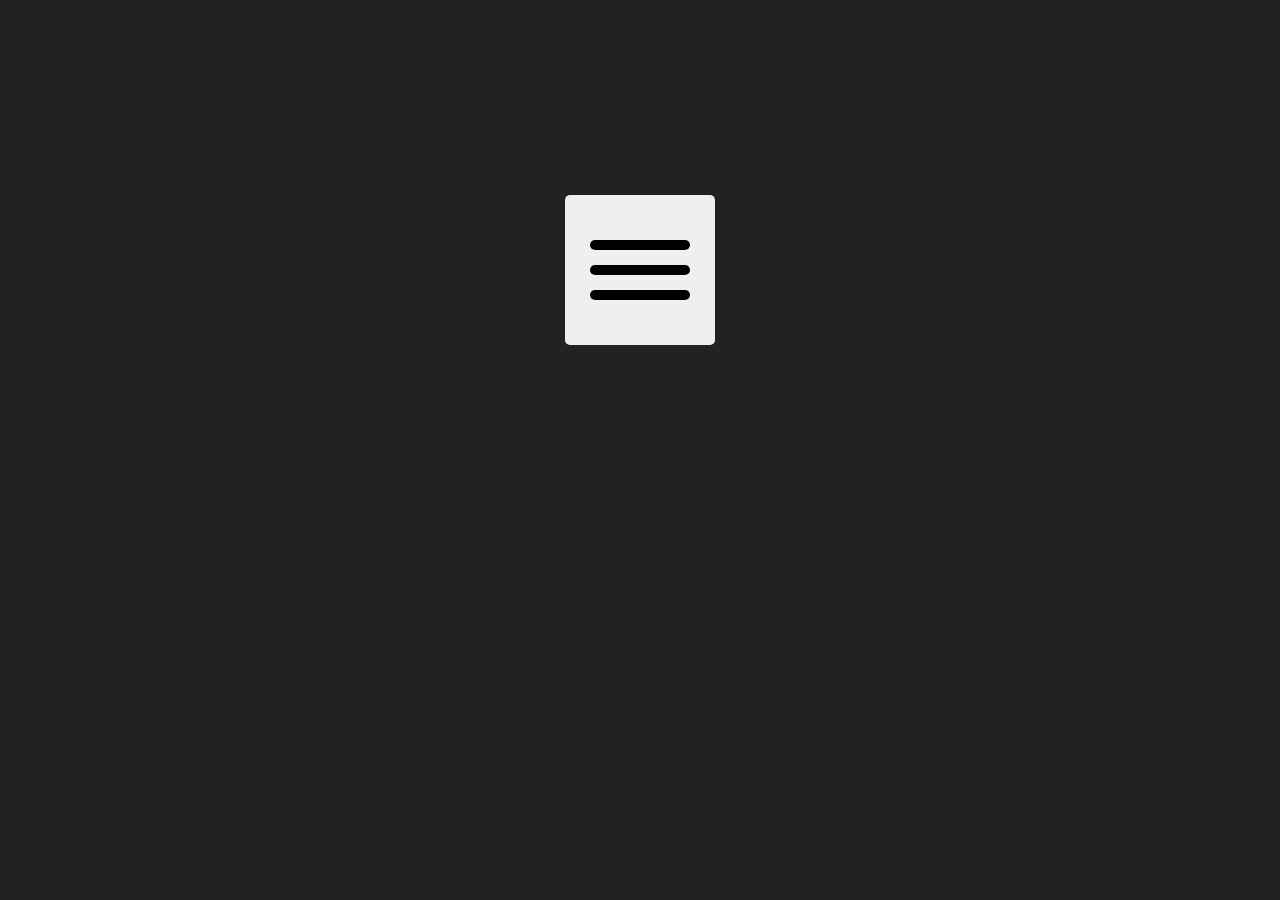
<file: button_burger/index.html>
<!DOCTYPE html>
<html lang="fr">

<head>
    <meta charset="UTF-8">
    <meta http-equiv="X-UA-Compatible" content="IE=edge">
    <meta name="viewport" content="width=device-width, initial-scale=1.0">
    <link rel="stylesheet" href="style.css">
    <title>bgMenu</title>
</head>

<body>
    <button class="box b">
        <div class="container-rows">
            <div class="row"></div>
            <div class="row"></div>
            <div class="row"></div>
        </div>
    </button>
    <script src="app.js"></script>
</body>

</html>
</file>
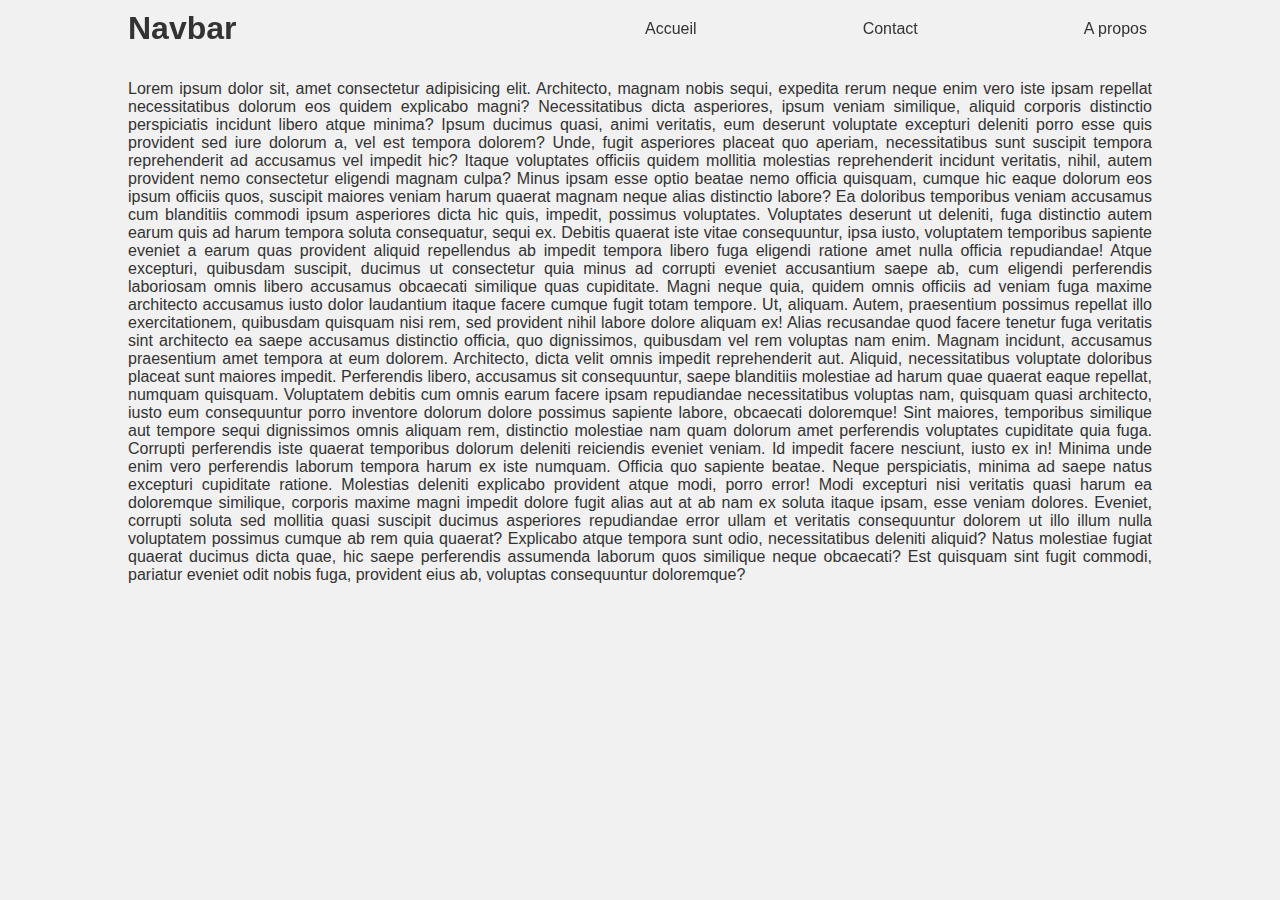
<file: Navbar/index.html>
<!DOCTYPE html>
<html lang="en">

<head>
    <meta charset="UTF-8">
    <meta http-equiv="X-UA-Compatible" content="IE=edge">
    <meta name="viewport" content="width=device-width, initial-scale=1.0">
    <title>Navbar</title>
    <link rel="stylesheet" href="style.css">
</head>

<body>
    <nav>
        <div id="nav-title">Navbar</div>
        <ul class="nav-items">
            <li>Accueil</li>
            <li>Contact</li>
            <li>A propos</li>
        </ul>
    </nav>
    <main class="content">
        <p>Lorem ipsum dolor sit, amet consectetur adipisicing elit. Architecto, magnam nobis sequi, expedita rerum
            neque enim vero iste ipsam repellat necessitatibus dolorum eos quidem explicabo magni? Necessitatibus dicta
            asperiores, ipsum veniam similique, aliquid corporis distinctio perspiciatis incidunt libero atque minima?
            Ipsum ducimus quasi, animi veritatis, eum deserunt voluptate excepturi deleniti porro esse quis provident
            sed iure dolorum a, vel est tempora dolorem? Unde, fugit asperiores placeat quo aperiam, necessitatibus sunt
            suscipit tempora reprehenderit ad accusamus vel impedit hic? Itaque voluptates officiis quidem mollitia
            molestias reprehenderit incidunt veritatis, nihil, autem provident nemo consectetur eligendi magnam culpa?
            Minus ipsam esse optio beatae nemo officia quisquam, cumque hic eaque dolorum eos ipsum officiis quos,
            suscipit maiores veniam harum quaerat magnam neque alias distinctio labore? Ea doloribus temporibus veniam
            accusamus cum blanditiis commodi ipsum asperiores dicta hic quis, impedit, possimus voluptates. Voluptates
            deserunt ut deleniti, fuga distinctio autem earum quis ad harum tempora soluta consequatur, sequi ex.
            Debitis quaerat iste vitae consequuntur, ipsa iusto, voluptatem temporibus sapiente eveniet a earum quas
            provident aliquid repellendus ab impedit tempora libero fuga eligendi ratione amet nulla officia
            repudiandae! Atque excepturi, quibusdam suscipit, ducimus ut consectetur quia minus ad corrupti eveniet
            accusantium saepe ab, cum eligendi perferendis laboriosam omnis libero accusamus obcaecati similique quas
            cupiditate. Magni neque quia, quidem omnis officiis ad veniam fuga maxime architecto accusamus iusto dolor
            laudantium itaque facere cumque fugit totam tempore. Ut, aliquam. Autem, praesentium possimus repellat illo
            exercitationem, quibusdam quisquam nisi rem, sed provident nihil labore dolore aliquam ex! Alias recusandae
            quod facere tenetur fuga veritatis sint architecto ea saepe accusamus distinctio officia, quo dignissimos,
            quibusdam vel rem voluptas nam enim. Magnam incidunt, accusamus praesentium amet tempora at eum dolorem.
            Architecto, dicta velit omnis impedit reprehenderit aut. Aliquid, necessitatibus voluptate doloribus placeat
            sunt maiores impedit. Perferendis libero, accusamus sit consequuntur, saepe blanditiis molestiae ad harum
            quae quaerat eaque repellat, numquam quisquam. Voluptatem debitis cum omnis earum facere ipsam repudiandae
            necessitatibus voluptas nam, quisquam quasi architecto, iusto eum consequuntur porro inventore dolorum
            dolore possimus sapiente labore, obcaecati doloremque! Sint maiores, temporibus similique aut tempore sequi
            dignissimos omnis aliquam rem, distinctio molestiae nam quam dolorum amet perferendis voluptates cupiditate
            quia fuga. Corrupti perferendis iste quaerat temporibus dolorum deleniti reiciendis eveniet veniam. Id
            impedit facere nesciunt, iusto ex in! Minima unde enim vero perferendis laborum tempora harum ex iste
            numquam. Officia quo sapiente beatae. Neque perspiciatis, minima ad saepe natus excepturi cupiditate
            ratione. Molestias deleniti explicabo provident atque modi, porro error! Modi excepturi nisi veritatis quasi
            harum ea doloremque similique, corporis maxime magni impedit dolore fugit alias aut at ab nam ex soluta
            itaque ipsam, esse veniam dolores. Eveniet, corrupti soluta sed mollitia quasi suscipit ducimus asperiores
            repudiandae error ullam et veritatis consequuntur dolorem ut illo illum nulla voluptatem possimus cumque ab
            rem quia quaerat? Explicabo atque tempora sunt odio, necessitatibus deleniti aliquid? Natus molestiae fugiat
            quaerat ducimus dicta quae, hic saepe perferendis assumenda laborum quos similique neque obcaecati? Est
            quisquam sint fugit commodi, pariatur eveniet odit nobis fuga, provident eius ab, voluptas consequuntur
            doloremque?</p>
    </main>
    <script src="app.js"></script>
</body>

</html>
</file>
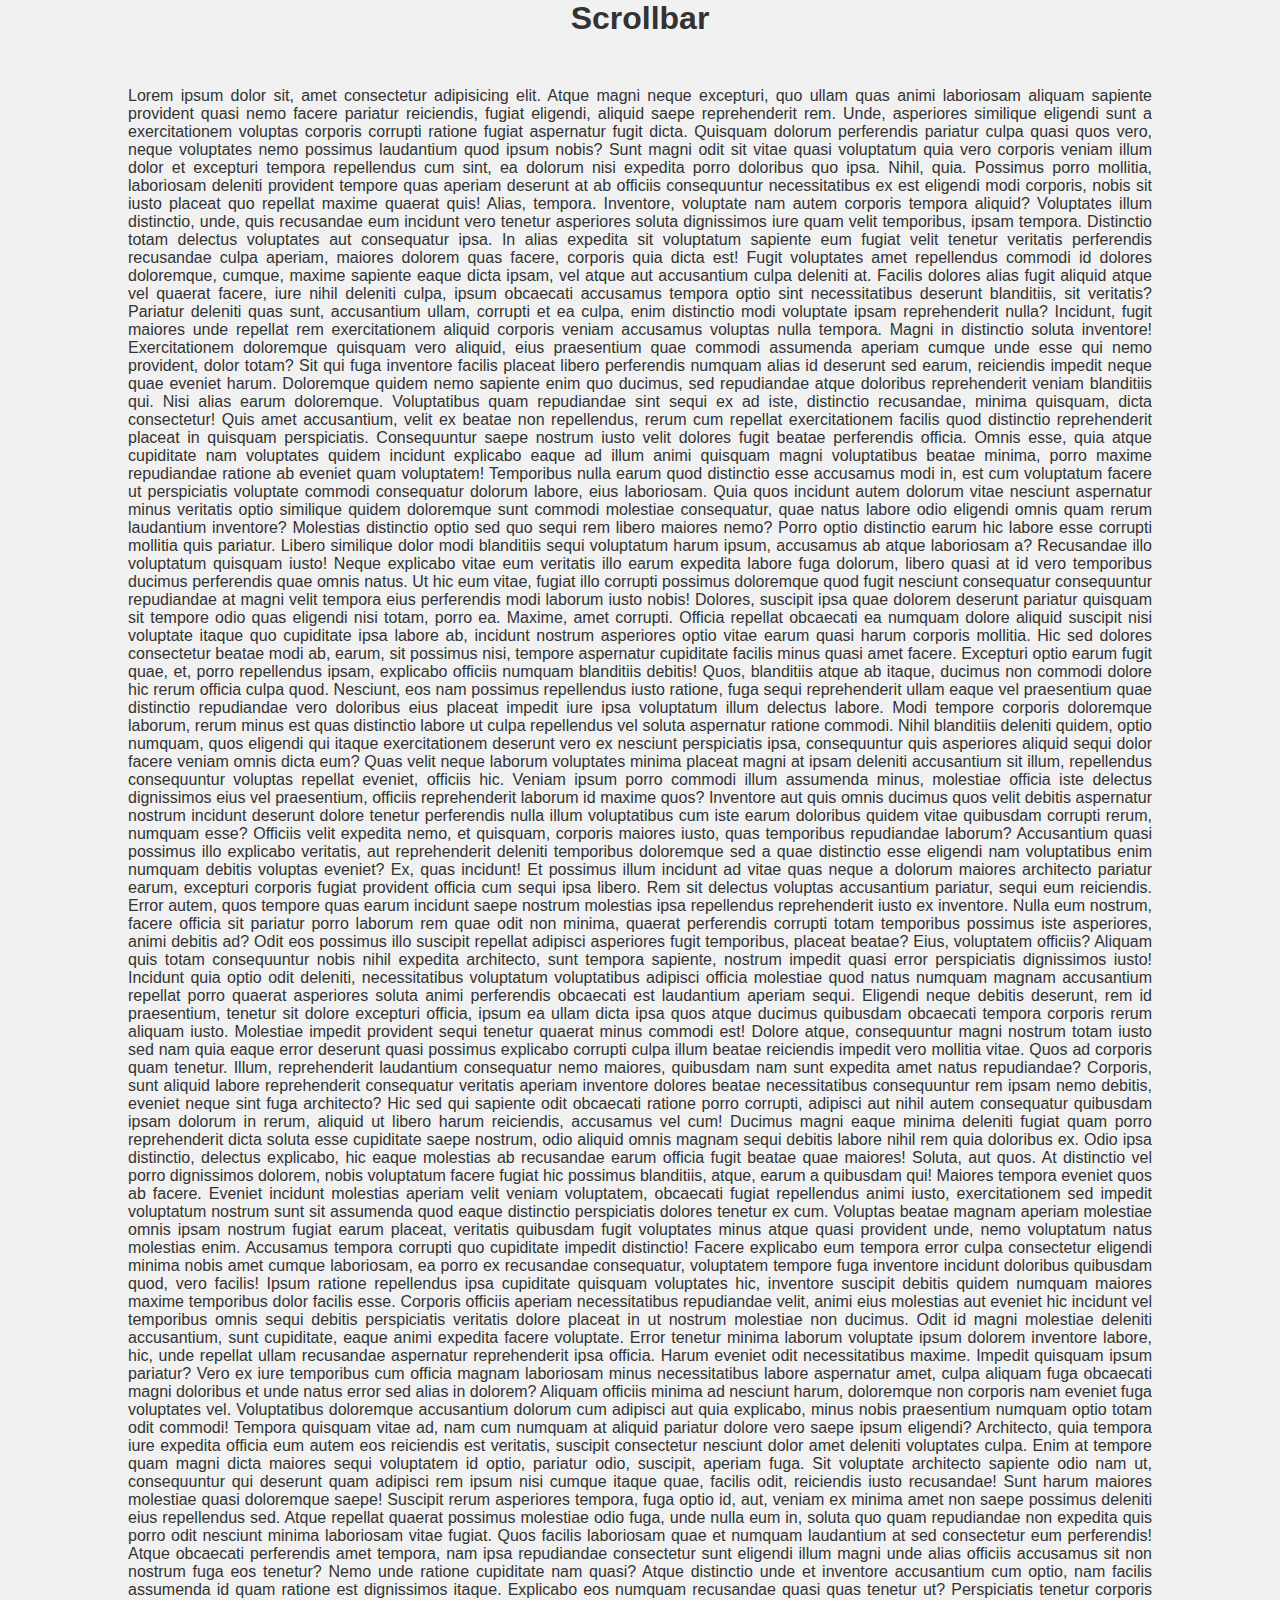
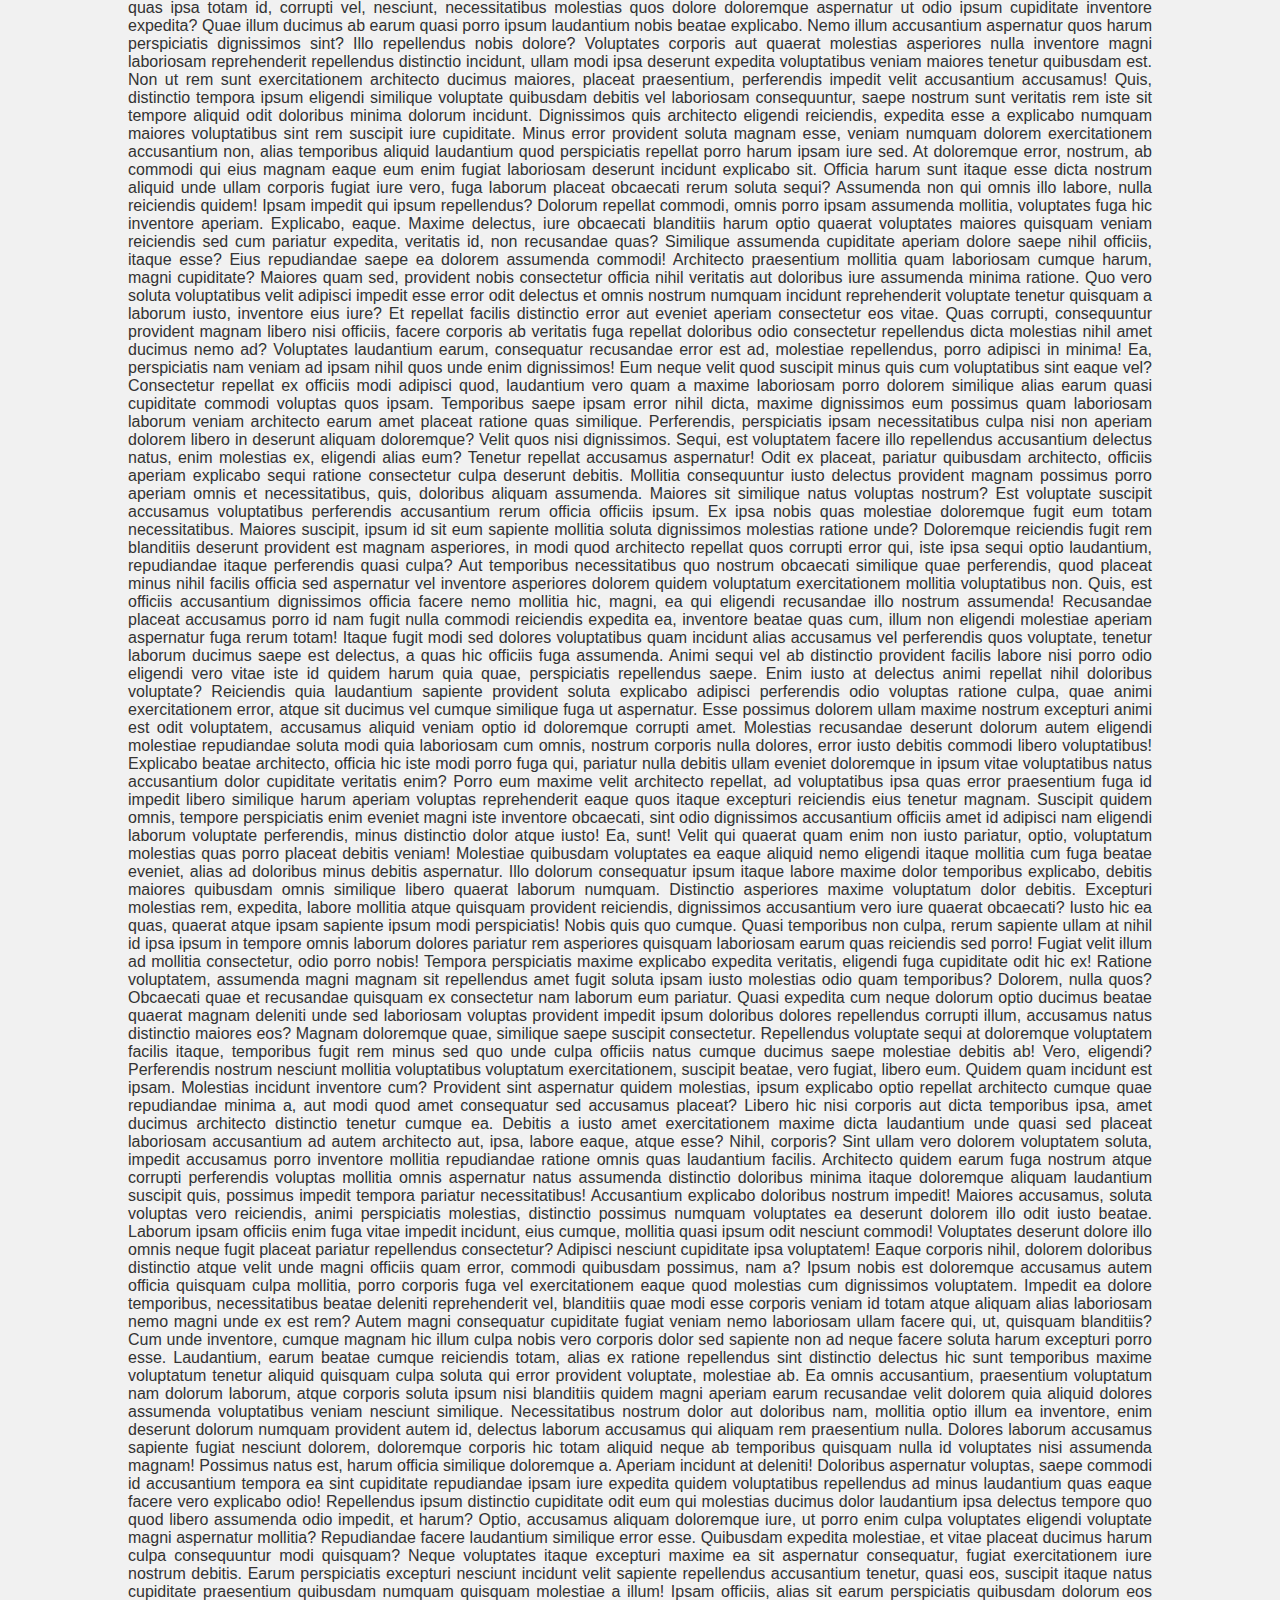
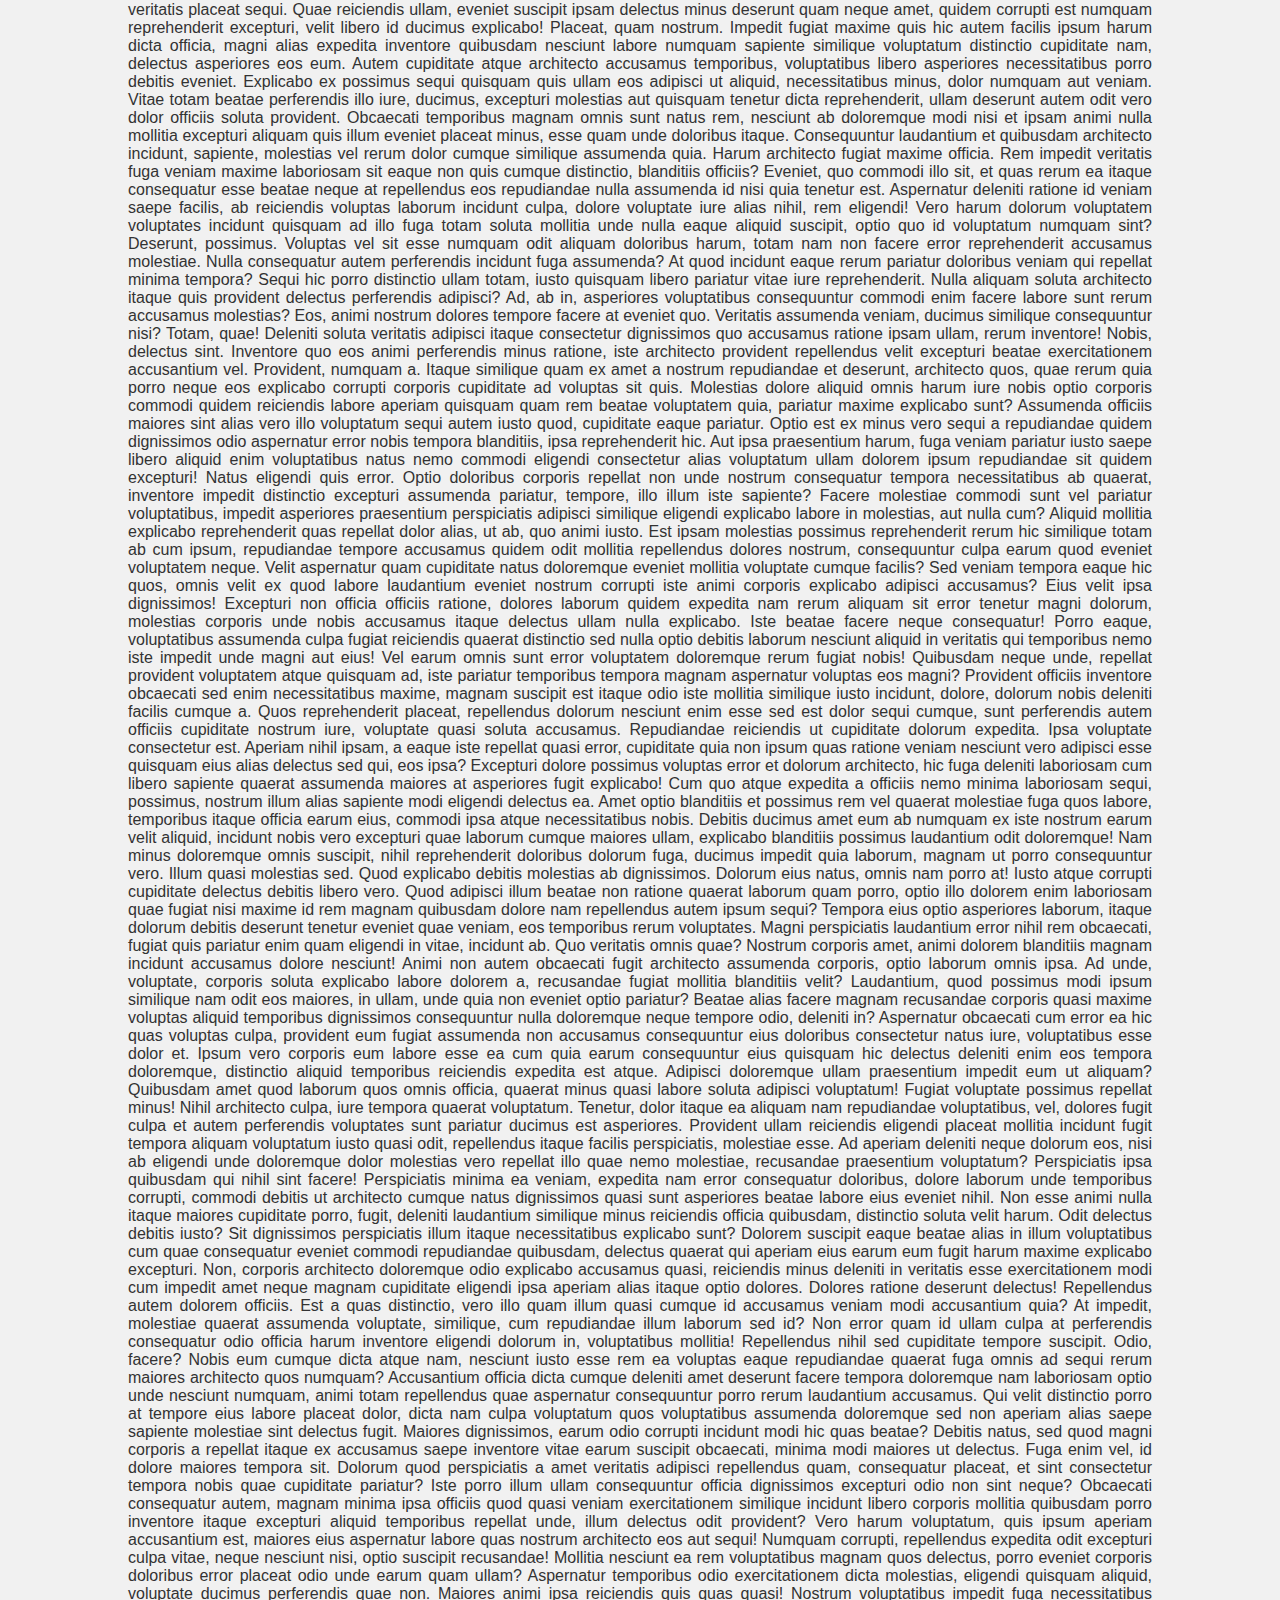
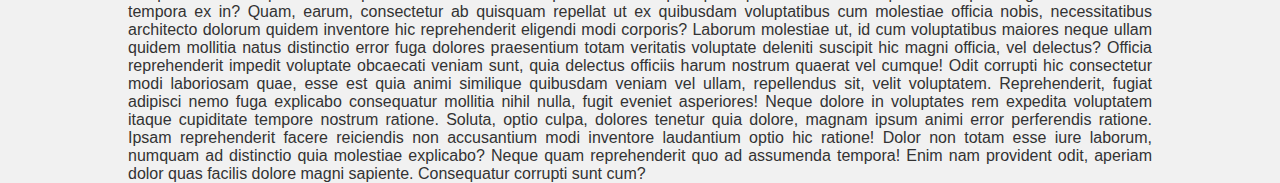
<file: scrollbar/index.html>
<!DOCTYPE html>
<html lang="en">

<head>
    <meta charset="UTF-8">
    <meta http-equiv="X-UA-Compatible" content="IE=edge">
    <meta name="viewport" content="width=device-width, initial-scale=1.0">
    <title>Scrolbar</title>
    <link rel="stylesheet" href="style.css">
</head>

<body>
    <h1>Scrollbar</h1>
    <p>Lorem ipsum dolor sit, amet consectetur adipisicing elit. Atque magni neque excepturi, quo ullam quas animi
        laboriosam aliquam sapiente provident quasi nemo facere pariatur reiciendis, fugiat eligendi, aliquid saepe
        reprehenderit rem. Unde, asperiores similique eligendi sunt a exercitationem voluptas corporis corrupti ratione
        fugiat aspernatur fugit dicta. Quisquam dolorum perferendis pariatur culpa quasi quos vero, neque voluptates
        nemo possimus laudantium quod ipsum nobis? Sunt magni odit sit vitae quasi voluptatum quia vero corporis veniam
        illum dolor et excepturi tempora repellendus cum sint, ea dolorum nisi expedita porro doloribus quo ipsa. Nihil,
        quia. Possimus porro mollitia, laboriosam deleniti provident tempore quas aperiam deserunt at ab officiis
        consequuntur necessitatibus ex est eligendi modi corporis, nobis sit iusto placeat quo repellat maxime quaerat
        quis! Alias, tempora. Inventore, voluptate nam autem corporis tempora aliquid? Voluptates illum distinctio,
        unde, quis recusandae eum incidunt vero tenetur asperiores soluta dignissimos iure quam velit temporibus, ipsam
        tempora. Distinctio totam delectus voluptates aut consequatur ipsa. In alias expedita sit voluptatum sapiente
        eum fugiat velit tenetur veritatis perferendis recusandae culpa aperiam, maiores dolorem quas facere, corporis
        quia dicta est! Fugit voluptates amet repellendus commodi id dolores doloremque, cumque, maxime sapiente eaque
        dicta ipsam, vel atque aut accusantium culpa deleniti at. Facilis dolores alias fugit aliquid atque vel quaerat
        facere, iure nihil deleniti culpa, ipsum obcaecati accusamus tempora optio sint necessitatibus deserunt
        blanditiis, sit veritatis? Pariatur deleniti quas sunt, accusantium ullam, corrupti et ea culpa, enim distinctio
        modi voluptate ipsam reprehenderit nulla? Incidunt, fugit maiores unde repellat rem exercitationem aliquid
        corporis veniam accusamus voluptas nulla tempora. Magni in distinctio soluta inventore! Exercitationem
        doloremque quisquam vero aliquid, eius praesentium quae commodi assumenda aperiam cumque unde esse qui nemo
        provident, dolor totam? Sit qui fuga inventore facilis placeat libero perferendis numquam alias id deserunt sed
        earum, reiciendis impedit neque quae eveniet harum. Doloremque quidem nemo sapiente enim quo ducimus, sed
        repudiandae atque doloribus reprehenderit veniam blanditiis qui. Nisi alias earum doloremque. Voluptatibus quam
        repudiandae sint sequi ex ad iste, distinctio recusandae, minima quisquam, dicta consectetur! Quis amet
        accusantium, velit ex beatae non repellendus, rerum cum repellat exercitationem facilis quod distinctio
        reprehenderit placeat in quisquam perspiciatis. Consequuntur saepe nostrum iusto velit dolores fugit beatae
        perferendis officia. Omnis esse, quia atque cupiditate nam voluptates quidem incidunt explicabo eaque ad illum
        animi quisquam magni voluptatibus beatae minima, porro maxime repudiandae ratione ab eveniet quam voluptatem!
        Temporibus nulla earum quod distinctio esse accusamus modi in, est cum voluptatum facere ut perspiciatis
        voluptate commodi consequatur dolorum labore, eius laboriosam. Quia quos incidunt autem dolorum vitae nesciunt
        aspernatur minus veritatis optio similique quidem doloremque sunt commodi molestiae consequatur, quae natus
        labore odio eligendi omnis quam rerum laudantium inventore? Molestias distinctio optio sed quo sequi rem libero
        maiores nemo? Porro optio distinctio earum hic labore esse corrupti mollitia quis pariatur. Libero similique
        dolor modi blanditiis sequi voluptatum harum ipsum, accusamus ab atque laboriosam a? Recusandae illo voluptatum
        quisquam iusto! Neque explicabo vitae eum veritatis illo earum expedita labore fuga dolorum, libero quasi at id
        vero temporibus ducimus perferendis quae omnis natus. Ut hic eum vitae, fugiat illo corrupti possimus doloremque
        quod fugit nesciunt consequatur consequuntur repudiandae at magni velit tempora eius perferendis modi laborum
        iusto nobis! Dolores, suscipit ipsa quae dolorem deserunt pariatur quisquam sit tempore odio quas eligendi nisi
        totam, porro ea. Maxime, amet corrupti. Officia repellat obcaecati ea numquam dolore aliquid suscipit nisi
        voluptate itaque quo cupiditate ipsa labore ab, incidunt nostrum asperiores optio vitae earum quasi harum
        corporis mollitia. Hic sed dolores consectetur beatae modi ab, earum, sit possimus nisi, tempore aspernatur
        cupiditate facilis minus quasi amet facere. Excepturi optio earum fugit quae, et, porro repellendus ipsam,
        explicabo officiis numquam blanditiis debitis! Quos, blanditiis atque ab itaque, ducimus non commodi dolore hic
        rerum officia culpa quod. Nesciunt, eos nam possimus repellendus iusto ratione, fuga sequi reprehenderit ullam
        eaque vel praesentium quae distinctio repudiandae vero doloribus eius placeat impedit iure ipsa voluptatum illum
        delectus labore. Modi tempore corporis doloremque laborum, rerum minus est quas distinctio labore ut culpa
        repellendus vel soluta aspernatur ratione commodi. Nihil blanditiis deleniti quidem, optio numquam, quos
        eligendi qui itaque exercitationem deserunt vero ex nesciunt perspiciatis ipsa, consequuntur quis asperiores
        aliquid sequi dolor facere veniam omnis dicta eum? Quas velit neque laborum voluptates minima placeat magni at
        ipsam deleniti accusantium sit illum, repellendus consequuntur voluptas repellat eveniet, officiis hic. Veniam
        ipsum porro commodi illum assumenda minus, molestiae officia iste delectus dignissimos eius vel praesentium,
        officiis reprehenderit laborum id maxime quos? Inventore aut quis omnis ducimus quos velit debitis aspernatur
        nostrum incidunt deserunt dolore tenetur perferendis nulla illum voluptatibus cum iste earum doloribus quidem
        vitae quibusdam corrupti rerum, numquam esse? Officiis velit expedita nemo, et quisquam, corporis maiores iusto,
        quas temporibus repudiandae laborum? Accusantium quasi possimus illo explicabo veritatis, aut reprehenderit
        deleniti temporibus doloremque sed a quae distinctio esse eligendi nam voluptatibus enim numquam debitis
        voluptas eveniet? Ex, quas incidunt! Et possimus illum incidunt ad vitae quas neque a dolorum maiores architecto
        pariatur earum, excepturi corporis fugiat provident officia cum sequi ipsa libero. Rem sit delectus voluptas
        accusantium pariatur, sequi eum reiciendis. Error autem, quos tempore quas earum incidunt saepe nostrum
        molestias ipsa repellendus reprehenderit iusto ex inventore. Nulla eum nostrum, facere officia sit pariatur
        porro laborum rem quae odit non minima, quaerat perferendis corrupti totam temporibus possimus iste asperiores,
        animi debitis ad? Odit eos possimus illo suscipit repellat adipisci asperiores fugit temporibus, placeat beatae?
        Eius, voluptatem officiis? Aliquam quis totam consequuntur nobis nihil expedita architecto, sunt tempora
        sapiente, nostrum impedit quasi error perspiciatis dignissimos iusto! Incidunt quia optio odit deleniti,
        necessitatibus voluptatum voluptatibus adipisci officia molestiae quod natus numquam magnam accusantium repellat
        porro quaerat asperiores soluta animi perferendis obcaecati est laudantium aperiam sequi. Eligendi neque debitis
        deserunt, rem id praesentium, tenetur sit dolore excepturi officia, ipsum ea ullam dicta ipsa quos atque ducimus
        quibusdam obcaecati tempora corporis rerum aliquam iusto. Molestiae impedit provident sequi tenetur quaerat
        minus commodi est! Dolore atque, consequuntur magni nostrum totam iusto sed nam quia eaque error deserunt quasi
        possimus explicabo corrupti culpa illum beatae reiciendis impedit vero mollitia vitae. Quos ad corporis quam
        tenetur. Illum, reprehenderit laudantium consequatur nemo maiores, quibusdam nam sunt expedita amet natus
        repudiandae? Corporis, sunt aliquid labore reprehenderit consequatur veritatis aperiam inventore dolores beatae
        necessitatibus consequuntur rem ipsam nemo debitis, eveniet neque sint fuga architecto? Hic sed qui sapiente
        odit obcaecati ratione porro corrupti, adipisci aut nihil autem consequatur quibusdam ipsam dolorum in rerum,
        aliquid ut libero harum reiciendis, accusamus vel cum! Ducimus magni eaque minima deleniti fugiat quam porro
        reprehenderit dicta soluta esse cupiditate saepe nostrum, odio aliquid omnis magnam sequi debitis labore nihil
        rem quia doloribus ex. Odio ipsa distinctio, delectus explicabo, hic eaque molestias ab recusandae earum officia
        fugit beatae quae maiores! Soluta, aut quos. At distinctio vel porro dignissimos dolorem, nobis voluptatum
        facere fugiat hic possimus blanditiis, atque, earum a quibusdam qui! Maiores tempora eveniet quos ab facere.
        Eveniet incidunt molestias aperiam velit veniam voluptatem, obcaecati fugiat repellendus animi iusto,
        exercitationem sed impedit voluptatum nostrum sunt sit assumenda quod eaque distinctio perspiciatis dolores
        tenetur ex cum. Voluptas beatae magnam aperiam molestiae omnis ipsam nostrum fugiat earum placeat, veritatis
        quibusdam fugit voluptates minus atque quasi provident unde, nemo voluptatum natus molestias enim. Accusamus
        tempora corrupti quo cupiditate impedit distinctio! Facere explicabo eum tempora error culpa consectetur
        eligendi minima nobis amet cumque laboriosam, ea porro ex recusandae consequatur, voluptatem tempore fuga
        inventore incidunt doloribus quibusdam quod, vero facilis! Ipsum ratione repellendus ipsa cupiditate quisquam
        voluptates hic, inventore suscipit debitis quidem numquam maiores maxime temporibus dolor facilis esse. Corporis
        officiis aperiam necessitatibus repudiandae velit, animi eius molestias aut eveniet hic incidunt vel temporibus
        omnis sequi debitis perspiciatis veritatis dolore placeat in ut nostrum molestiae non ducimus. Odit id magni
        molestiae deleniti accusantium, sunt cupiditate, eaque animi expedita facere voluptate. Error tenetur minima
        laborum voluptate ipsum dolorem inventore labore, hic, unde repellat ullam recusandae aspernatur reprehenderit
        ipsa officia. Harum eveniet odit necessitatibus maxime. Impedit quisquam ipsum pariatur? Vero ex iure temporibus
        cum officia magnam laboriosam minus necessitatibus labore aspernatur amet, culpa aliquam fuga obcaecati magni
        doloribus et unde natus error sed alias in dolorem? Aliquam officiis minima ad nesciunt harum, doloremque non
        corporis nam eveniet fuga voluptates vel. Voluptatibus doloremque accusantium dolorum cum adipisci aut quia
        explicabo, minus nobis praesentium numquam optio totam odit commodi! Tempora quisquam vitae ad, nam cum numquam
        at aliquid pariatur dolore vero saepe ipsum eligendi? Architecto, quia tempora iure expedita officia eum autem
        eos reiciendis est veritatis, suscipit consectetur nesciunt dolor amet deleniti voluptates culpa. Enim at
        tempore quam magni dicta maiores sequi voluptatem id optio, pariatur odio, suscipit, aperiam fuga. Sit voluptate
        architecto sapiente odio nam ut, consequuntur qui deserunt quam adipisci rem ipsum nisi cumque itaque quae,
        facilis odit, reiciendis iusto recusandae! Sunt harum maiores molestiae quasi doloremque saepe! Suscipit rerum
        asperiores tempora, fuga optio id, aut, veniam ex minima amet non saepe possimus deleniti eius repellendus sed.
        Atque repellat quaerat possimus molestiae odio fuga, unde nulla eum in, soluta quo quam repudiandae non expedita
        quis porro odit nesciunt minima laboriosam vitae fugiat. Quos facilis laboriosam quae et numquam laudantium at
        sed consectetur eum perferendis! Atque obcaecati perferendis amet tempora, nam ipsa repudiandae consectetur sunt
        eligendi illum magni unde alias officiis accusamus sit non nostrum fuga eos tenetur? Nemo unde ratione
        cupiditate nam quasi? Atque distinctio unde et inventore accusantium cum optio, nam facilis assumenda id quam
        ratione est dignissimos itaque. Explicabo eos numquam recusandae quasi quas tenetur ut? Perspiciatis tenetur
        corporis quas ipsa totam id, corrupti vel, nesciunt, necessitatibus molestias quos dolore doloremque aspernatur
        ut odio ipsum cupiditate inventore expedita? Quae illum ducimus ab earum quasi porro ipsum laudantium nobis
        beatae explicabo. Nemo illum accusantium aspernatur quos harum perspiciatis dignissimos sint? Illo repellendus
        nobis dolore? Voluptates corporis aut quaerat molestias asperiores nulla inventore magni laboriosam
        reprehenderit repellendus distinctio incidunt, ullam modi ipsa deserunt expedita voluptatibus veniam maiores
        tenetur quibusdam est. Non ut rem sunt exercitationem architecto ducimus maiores, placeat praesentium,
        perferendis impedit velit accusantium accusamus! Quis, distinctio tempora ipsum eligendi similique voluptate
        quibusdam debitis vel laboriosam consequuntur, saepe nostrum sunt veritatis rem iste sit tempore aliquid odit
        doloribus minima dolorum incidunt. Dignissimos quis architecto eligendi reiciendis, expedita esse a explicabo
        numquam maiores voluptatibus sint rem suscipit iure cupiditate. Minus error provident soluta magnam esse, veniam
        numquam dolorem exercitationem accusantium non, alias temporibus aliquid laudantium quod perspiciatis repellat
        porro harum ipsam iure sed. At doloremque error, nostrum, ab commodi qui eius magnam eaque eum enim fugiat
        laboriosam deserunt incidunt explicabo sit. Officia harum sunt itaque esse dicta nostrum aliquid unde ullam
        corporis fugiat iure vero, fuga laborum placeat obcaecati rerum soluta sequi? Assumenda non qui omnis illo
        labore, nulla reiciendis quidem! Ipsam impedit qui ipsum repellendus? Dolorum repellat commodi, omnis porro
        ipsam assumenda mollitia, voluptates fuga hic inventore aperiam. Explicabo, eaque. Maxime delectus, iure
        obcaecati blanditiis harum optio quaerat voluptates maiores quisquam veniam reiciendis sed cum pariatur
        expedita, veritatis id, non recusandae quas? Similique assumenda cupiditate aperiam dolore saepe nihil officiis,
        itaque esse? Eius repudiandae saepe ea dolorem assumenda commodi! Architecto praesentium mollitia quam
        laboriosam cumque harum, magni cupiditate? Maiores quam sed, provident nobis consectetur officia nihil veritatis
        aut doloribus iure assumenda minima ratione. Quo vero soluta voluptatibus velit adipisci impedit esse error odit
        delectus et omnis nostrum numquam incidunt reprehenderit voluptate tenetur quisquam a laborum iusto, inventore
        eius iure? Et repellat facilis distinctio error aut eveniet aperiam consectetur eos vitae. Quas corrupti,
        consequuntur provident magnam libero nisi officiis, facere corporis ab veritatis fuga repellat doloribus odio
        consectetur repellendus dicta molestias nihil amet ducimus nemo ad? Voluptates laudantium earum, consequatur
        recusandae error est ad, molestiae repellendus, porro adipisci in minima! Ea, perspiciatis nam veniam ad ipsam
        nihil quos unde enim dignissimos! Eum neque velit quod suscipit minus quis cum voluptatibus sint eaque vel?
        Consectetur repellat ex officiis modi adipisci quod, laudantium vero quam a maxime laboriosam porro dolorem
        similique alias earum quasi cupiditate commodi voluptas quos ipsam. Temporibus saepe ipsam error nihil dicta,
        maxime dignissimos eum possimus quam laboriosam laborum veniam architecto earum amet placeat ratione quas
        similique. Perferendis, perspiciatis ipsam necessitatibus culpa nisi non aperiam dolorem libero in deserunt
        aliquam doloremque? Velit quos nisi dignissimos. Sequi, est voluptatem facere illo repellendus accusantium
        delectus natus, enim molestias ex, eligendi alias eum? Tenetur repellat accusamus aspernatur! Odit ex placeat,
        pariatur quibusdam architecto, officiis aperiam explicabo sequi ratione consectetur culpa deserunt debitis.
        Mollitia consequuntur iusto delectus provident magnam possimus porro aperiam omnis et necessitatibus, quis,
        doloribus aliquam assumenda. Maiores sit similique natus voluptas nostrum? Est voluptate suscipit accusamus
        voluptatibus perferendis accusantium rerum officia officiis ipsum. Ex ipsa nobis quas molestiae doloremque fugit
        eum totam necessitatibus. Maiores suscipit, ipsum id sit eum sapiente mollitia soluta dignissimos molestias
        ratione unde? Doloremque reiciendis fugit rem blanditiis deserunt provident est magnam asperiores, in modi quod
        architecto repellat quos corrupti error qui, iste ipsa sequi optio laudantium, repudiandae itaque perferendis
        quasi culpa? Aut temporibus necessitatibus quo nostrum obcaecati similique quae perferendis, quod placeat minus
        nihil facilis officia sed aspernatur vel inventore asperiores dolorem quidem voluptatum exercitationem mollitia
        voluptatibus non. Quis, est officiis accusantium dignissimos officia facere nemo mollitia hic, magni, ea qui
        eligendi recusandae illo nostrum assumenda! Recusandae placeat accusamus porro id nam fugit nulla commodi
        reiciendis expedita ea, inventore beatae quas cum, illum non eligendi molestiae aperiam aspernatur fuga rerum
        totam! Itaque fugit modi sed dolores voluptatibus quam incidunt alias accusamus vel perferendis quos voluptate,
        tenetur laborum ducimus saepe est delectus, a quas hic officiis fuga assumenda. Animi sequi vel ab distinctio
        provident facilis labore nisi porro odio eligendi vero vitae iste id quidem harum quia quae, perspiciatis
        repellendus saepe. Enim iusto at delectus animi repellat nihil doloribus voluptate? Reiciendis quia laudantium
        sapiente provident soluta explicabo adipisci perferendis odio voluptas ratione culpa, quae animi exercitationem
        error, atque sit ducimus vel cumque similique fuga ut aspernatur. Esse possimus dolorem ullam maxime nostrum
        excepturi animi est odit voluptatem, accusamus aliquid veniam optio id doloremque corrupti amet. Molestias
        recusandae deserunt dolorum autem eligendi molestiae repudiandae soluta modi quia laboriosam cum omnis, nostrum
        corporis nulla dolores, error iusto debitis commodi libero voluptatibus! Explicabo beatae architecto, officia
        hic iste modi porro fuga qui, pariatur nulla debitis ullam eveniet doloremque in ipsum vitae voluptatibus natus
        accusantium dolor cupiditate veritatis enim? Porro eum maxime velit architecto repellat, ad voluptatibus ipsa
        quas error praesentium fuga id impedit libero similique harum aperiam voluptas reprehenderit eaque quos itaque
        excepturi reiciendis eius tenetur magnam. Suscipit quidem omnis, tempore perspiciatis enim eveniet magni iste
        inventore obcaecati, sint odio dignissimos accusantium officiis amet id adipisci nam eligendi laborum voluptate
        perferendis, minus distinctio dolor atque iusto! Ea, sunt! Velit qui quaerat quam enim non iusto pariatur,
        optio, voluptatum molestias quas porro placeat debitis veniam! Molestiae quibusdam voluptates ea eaque aliquid
        nemo eligendi itaque mollitia cum fuga beatae eveniet, alias ad doloribus minus debitis aspernatur. Illo dolorum
        consequatur ipsum itaque labore maxime dolor temporibus explicabo, debitis maiores quibusdam omnis similique
        libero quaerat laborum numquam. Distinctio asperiores maxime voluptatum dolor debitis. Excepturi molestias rem,
        expedita, labore mollitia atque quisquam provident reiciendis, dignissimos accusantium vero iure quaerat
        obcaecati? Iusto hic ea quas, quaerat atque ipsam sapiente ipsum modi perspiciatis! Nobis quis quo cumque. Quasi
        temporibus non culpa, rerum sapiente ullam at nihil id ipsa ipsum in tempore omnis laborum dolores pariatur rem
        asperiores quisquam laboriosam earum quas reiciendis sed porro! Fugiat velit illum ad mollitia consectetur, odio
        porro nobis! Tempora perspiciatis maxime explicabo expedita veritatis, eligendi fuga cupiditate odit hic ex!
        Ratione voluptatem, assumenda magni magnam sit repellendus amet fugit soluta ipsam iusto molestias odio quam
        temporibus? Dolorem, nulla quos? Obcaecati quae et recusandae quisquam ex consectetur nam laborum eum pariatur.
        Quasi expedita cum neque dolorum optio ducimus beatae quaerat magnam deleniti unde sed laboriosam voluptas
        provident impedit ipsum doloribus dolores repellendus corrupti illum, accusamus natus distinctio maiores eos?
        Magnam doloremque quae, similique saepe suscipit consectetur. Repellendus voluptate sequi at doloremque
        voluptatem facilis itaque, temporibus fugit rem minus sed quo unde culpa officiis natus cumque ducimus saepe
        molestiae debitis ab! Vero, eligendi? Perferendis nostrum nesciunt mollitia voluptatibus voluptatum
        exercitationem, suscipit beatae, vero fugiat, libero eum. Quidem quam incidunt est ipsam. Molestias incidunt
        inventore cum? Provident sint aspernatur quidem molestias, ipsum explicabo optio repellat architecto cumque quae
        repudiandae minima a, aut modi quod amet consequatur sed accusamus placeat? Libero hic nisi corporis aut dicta
        temporibus ipsa, amet ducimus architecto distinctio tenetur cumque ea. Debitis a iusto amet exercitationem
        maxime dicta laudantium unde quasi sed placeat laboriosam accusantium ad autem architecto aut, ipsa, labore
        eaque, atque esse? Nihil, corporis? Sint ullam vero dolorem voluptatem soluta, impedit accusamus porro inventore
        mollitia repudiandae ratione omnis quas laudantium facilis. Architecto quidem earum fuga nostrum atque corrupti
        perferendis voluptas mollitia omnis aspernatur natus assumenda distinctio doloribus minima itaque doloremque
        aliquam laudantium suscipit quis, possimus impedit tempora pariatur necessitatibus! Accusantium explicabo
        doloribus nostrum impedit! Maiores accusamus, soluta voluptas vero reiciendis, animi perspiciatis molestias,
        distinctio possimus numquam voluptates ea deserunt dolorem illo odit iusto beatae. Laborum ipsam officiis enim
        fuga vitae impedit incidunt, eius cumque, mollitia quasi ipsum odit nesciunt commodi! Voluptates deserunt dolore
        illo omnis neque fugit placeat pariatur repellendus consectetur? Adipisci nesciunt cupiditate ipsa voluptatem!
        Eaque corporis nihil, dolorem doloribus distinctio atque velit unde magni officiis quam error, commodi quibusdam
        possimus, nam a? Ipsum nobis est doloremque accusamus autem officia quisquam culpa mollitia, porro corporis fuga
        vel exercitationem eaque quod molestias cum dignissimos voluptatem. Impedit ea dolore temporibus, necessitatibus
        beatae deleniti reprehenderit vel, blanditiis quae modi esse corporis veniam id totam atque aliquam alias
        laboriosam nemo magni unde ex est rem? Autem magni consequatur cupiditate fugiat veniam nemo laboriosam ullam
        facere qui, ut, quisquam blanditiis? Cum unde inventore, cumque magnam hic illum culpa nobis vero corporis dolor
        sed sapiente non ad neque facere soluta harum excepturi porro esse. Laudantium, earum beatae cumque reiciendis
        totam, alias ex ratione repellendus sint distinctio delectus hic sunt temporibus maxime voluptatum tenetur
        aliquid quisquam culpa soluta qui error provident voluptate, molestiae ab. Ea omnis accusantium, praesentium
        voluptatum nam dolorum laborum, atque corporis soluta ipsum nisi blanditiis quidem magni aperiam earum
        recusandae velit dolorem quia aliquid dolores assumenda voluptatibus veniam nesciunt similique. Necessitatibus
        nostrum dolor aut doloribus nam, mollitia optio illum ea inventore, enim deserunt dolorum numquam provident
        autem id, delectus laborum accusamus qui aliquam rem praesentium nulla. Dolores laborum accusamus sapiente
        fugiat nesciunt dolorem, doloremque corporis hic totam aliquid neque ab temporibus quisquam nulla id voluptates
        nisi assumenda magnam! Possimus natus est, harum officia similique doloremque a. Aperiam incidunt at deleniti!
        Doloribus aspernatur voluptas, saepe commodi id accusantium tempora ea sint cupiditate repudiandae ipsam iure
        expedita quidem voluptatibus repellendus ad minus laudantium quas eaque facere vero explicabo odio! Repellendus
        ipsum distinctio cupiditate odit eum qui molestias ducimus dolor laudantium ipsa delectus tempore quo quod
        libero assumenda odio impedit, et harum? Optio, accusamus aliquam doloremque iure, ut porro enim culpa
        voluptates eligendi voluptate magni aspernatur mollitia? Repudiandae facere laudantium similique error esse.
        Quibusdam expedita molestiae, et vitae placeat ducimus harum culpa consequuntur modi quisquam? Neque voluptates
        itaque excepturi maxime ea sit aspernatur consequatur, fugiat exercitationem iure nostrum debitis. Earum
        perspiciatis excepturi nesciunt incidunt velit sapiente repellendus accusantium tenetur, quasi eos, suscipit
        itaque natus cupiditate praesentium quibusdam numquam quisquam molestiae a illum! Ipsam officiis, alias sit
        earum perspiciatis quibusdam dolorum eos veritatis placeat sequi. Quae reiciendis ullam, eveniet suscipit ipsam
        delectus minus deserunt quam neque amet, quidem corrupti est numquam reprehenderit excepturi, velit libero id
        ducimus explicabo! Placeat, quam nostrum. Impedit fugiat maxime quis hic autem facilis ipsum harum dicta
        officia, magni alias expedita inventore quibusdam nesciunt labore numquam sapiente similique voluptatum
        distinctio cupiditate nam, delectus asperiores eos eum. Autem cupiditate atque architecto accusamus temporibus,
        voluptatibus libero asperiores necessitatibus porro debitis eveniet. Explicabo ex possimus sequi quisquam quis
        ullam eos adipisci ut aliquid, necessitatibus minus, dolor numquam aut veniam. Vitae totam beatae perferendis
        illo iure, ducimus, excepturi molestias aut quisquam tenetur dicta reprehenderit, ullam deserunt autem odit vero
        dolor officiis soluta provident. Obcaecati temporibus magnam omnis sunt natus rem, nesciunt ab doloremque modi
        nisi et ipsam animi nulla mollitia excepturi aliquam quis illum eveniet placeat minus, esse quam unde doloribus
        itaque. Consequuntur laudantium et quibusdam architecto incidunt, sapiente, molestias vel rerum dolor cumque
        similique assumenda quia. Harum architecto fugiat maxime officia. Rem impedit veritatis fuga veniam maxime
        laboriosam sit eaque non quis cumque distinctio, blanditiis officiis? Eveniet, quo commodi illo sit, et quas
        rerum ea itaque consequatur esse beatae neque at repellendus eos repudiandae nulla assumenda id nisi quia
        tenetur est. Aspernatur deleniti ratione id veniam saepe facilis, ab reiciendis voluptas laborum incidunt culpa,
        dolore voluptate iure alias nihil, rem eligendi! Vero harum dolorum voluptatem voluptates incidunt quisquam ad
        illo fuga totam soluta mollitia unde nulla eaque aliquid suscipit, optio quo id voluptatum numquam sint?
        Deserunt, possimus. Voluptas vel sit esse numquam odit aliquam doloribus harum, totam nam non facere error
        reprehenderit accusamus molestiae. Nulla consequatur autem perferendis incidunt fuga assumenda? At quod incidunt
        eaque rerum pariatur doloribus veniam qui repellat minima tempora? Sequi hic porro distinctio ullam totam, iusto
        quisquam libero pariatur vitae iure reprehenderit. Nulla aliquam soluta architecto itaque quis provident
        delectus perferendis adipisci? Ad, ab in, asperiores voluptatibus consequuntur commodi enim facere labore sunt
        rerum accusamus molestias? Eos, animi nostrum dolores tempore facere at eveniet quo. Veritatis assumenda veniam,
        ducimus similique consequuntur nisi? Totam, quae! Deleniti soluta veritatis adipisci itaque consectetur
        dignissimos quo accusamus ratione ipsam ullam, rerum inventore! Nobis, delectus sint. Inventore quo eos animi
        perferendis minus ratione, iste architecto provident repellendus velit excepturi beatae exercitationem
        accusantium vel. Provident, numquam a. Itaque similique quam ex amet a nostrum repudiandae et deserunt,
        architecto quos, quae rerum quia porro neque eos explicabo corrupti corporis cupiditate ad voluptas sit quis.
        Molestias dolore aliquid omnis harum iure nobis optio corporis commodi quidem reiciendis labore aperiam quisquam
        quam rem beatae voluptatem quia, pariatur maxime explicabo sunt? Assumenda officiis maiores sint alias vero illo
        voluptatum sequi autem iusto quod, cupiditate eaque pariatur. Optio est ex minus vero sequi a repudiandae quidem
        dignissimos odio aspernatur error nobis tempora blanditiis, ipsa reprehenderit hic. Aut ipsa praesentium harum,
        fuga veniam pariatur iusto saepe libero aliquid enim voluptatibus natus nemo commodi eligendi consectetur alias
        voluptatum ullam dolorem ipsum repudiandae sit quidem excepturi! Natus eligendi quis error. Optio doloribus
        corporis repellat non unde nostrum consequatur tempora necessitatibus ab quaerat, inventore impedit distinctio
        excepturi assumenda pariatur, tempore, illo illum iste sapiente? Facere molestiae commodi sunt vel pariatur
        voluptatibus, impedit asperiores praesentium perspiciatis adipisci similique eligendi explicabo labore in
        molestias, aut nulla cum? Aliquid mollitia explicabo reprehenderit quas repellat dolor alias, ut ab, quo animi
        iusto. Est ipsam molestias possimus reprehenderit rerum hic similique totam ab cum ipsum, repudiandae tempore
        accusamus quidem odit mollitia repellendus dolores nostrum, consequuntur culpa earum quod eveniet voluptatem
        neque. Velit aspernatur quam cupiditate natus doloremque eveniet mollitia voluptate cumque facilis? Sed veniam
        tempora eaque hic quos, omnis velit ex quod labore laudantium eveniet nostrum corrupti iste animi corporis
        explicabo adipisci accusamus? Eius velit ipsa dignissimos! Excepturi non officia officiis ratione, dolores
        laborum quidem expedita nam rerum aliquam sit error tenetur magni dolorum, molestias corporis unde nobis
        accusamus itaque delectus ullam nulla explicabo. Iste beatae facere neque consequatur! Porro eaque, voluptatibus
        assumenda culpa fugiat reiciendis quaerat distinctio sed nulla optio debitis laborum nesciunt aliquid in
        veritatis qui temporibus nemo iste impedit unde magni aut eius! Vel earum omnis sunt error voluptatem doloremque
        rerum fugiat nobis! Quibusdam neque unde, repellat provident voluptatem atque quisquam ad, iste pariatur
        temporibus tempora magnam aspernatur voluptas eos magni? Provident officiis inventore obcaecati sed enim
        necessitatibus maxime, magnam suscipit est itaque odio iste mollitia similique iusto incidunt, dolore, dolorum
        nobis deleniti facilis cumque a. Quos reprehenderit placeat, repellendus dolorum nesciunt enim esse sed est
        dolor sequi cumque, sunt perferendis autem officiis cupiditate nostrum iure, voluptate quasi soluta accusamus.
        Repudiandae reiciendis ut cupiditate dolorum expedita. Ipsa voluptate consectetur est. Aperiam nihil ipsam, a
        eaque iste repellat quasi error, cupiditate quia non ipsum quas ratione veniam nesciunt vero adipisci esse
        quisquam eius alias delectus sed qui, eos ipsa? Excepturi dolore possimus voluptas error et dolorum architecto,
        hic fuga deleniti laboriosam cum libero sapiente quaerat assumenda maiores at asperiores fugit explicabo! Cum
        quo atque expedita a officiis nemo minima laboriosam sequi, possimus, nostrum illum alias sapiente modi eligendi
        delectus ea. Amet optio blanditiis et possimus rem vel quaerat molestiae fuga quos labore, temporibus itaque
        officia earum eius, commodi ipsa atque necessitatibus nobis. Debitis ducimus amet eum ab numquam ex iste nostrum
        earum velit aliquid, incidunt nobis vero excepturi quae laborum cumque maiores ullam, explicabo blanditiis
        possimus laudantium odit doloremque! Nam minus doloremque omnis suscipit, nihil reprehenderit doloribus dolorum
        fuga, ducimus impedit quia laborum, magnam ut porro consequuntur vero. Illum quasi molestias sed. Quod explicabo
        debitis molestias ab dignissimos. Dolorum eius natus, omnis nam porro at! Iusto atque corrupti cupiditate
        delectus debitis libero vero. Quod adipisci illum beatae non ratione quaerat laborum quam porro, optio illo
        dolorem enim laboriosam quae fugiat nisi maxime id rem magnam quibusdam dolore nam repellendus autem ipsum
        sequi? Tempora eius optio asperiores laborum, itaque dolorum debitis deserunt tenetur eveniet quae veniam, eos
        temporibus rerum voluptates. Magni perspiciatis laudantium error nihil rem obcaecati, fugiat quis pariatur enim
        quam eligendi in vitae, incidunt ab. Quo veritatis omnis quae? Nostrum corporis amet, animi dolorem blanditiis
        magnam incidunt accusamus dolore nesciunt! Animi non autem obcaecati fugit architecto assumenda corporis, optio
        laborum omnis ipsa. Ad unde, voluptate, corporis soluta explicabo labore dolorem a, recusandae fugiat mollitia
        blanditiis velit? Laudantium, quod possimus modi ipsum similique nam odit eos maiores, in ullam, unde quia non
        eveniet optio pariatur? Beatae alias facere magnam recusandae corporis quasi maxime voluptas aliquid temporibus
        dignissimos consequuntur nulla doloremque neque tempore odio, deleniti in? Aspernatur obcaecati cum error ea hic
        quas voluptas culpa, provident eum fugiat assumenda non accusamus consequuntur eius doloribus consectetur natus
        iure, voluptatibus esse dolor et. Ipsum vero corporis eum labore esse ea cum quia earum consequuntur eius
        quisquam hic delectus deleniti enim eos tempora doloremque, distinctio aliquid temporibus reiciendis expedita
        est atque. Adipisci doloremque ullam praesentium impedit eum ut aliquam? Quibusdam amet quod laborum quos omnis
        officia, quaerat minus quasi labore soluta adipisci voluptatum! Fugiat voluptate possimus repellat minus! Nihil
        architecto culpa, iure tempora quaerat voluptatum. Tenetur, dolor itaque ea aliquam nam repudiandae
        voluptatibus, vel, dolores fugit culpa et autem perferendis voluptates sunt pariatur ducimus est asperiores.
        Provident ullam reiciendis eligendi placeat mollitia incidunt fugit tempora aliquam voluptatum iusto quasi odit,
        repellendus itaque facilis perspiciatis, molestiae esse. Ad aperiam deleniti neque dolorum eos, nisi ab eligendi
        unde doloremque dolor molestias vero repellat illo quae nemo molestiae, recusandae praesentium voluptatum?
        Perspiciatis ipsa quibusdam qui nihil sint facere! Perspiciatis minima ea veniam, expedita nam error consequatur
        doloribus, dolore laborum unde temporibus corrupti, commodi debitis ut architecto cumque natus dignissimos quasi
        sunt asperiores beatae labore eius eveniet nihil. Non esse animi nulla itaque maiores cupiditate porro, fugit,
        deleniti laudantium similique minus reiciendis officia quibusdam, distinctio soluta velit harum. Odit delectus
        debitis iusto? Sit dignissimos perspiciatis illum itaque necessitatibus explicabo sunt? Dolorem suscipit eaque
        beatae alias in illum voluptatibus cum quae consequatur eveniet commodi repudiandae quibusdam, delectus quaerat
        qui aperiam eius earum eum fugit harum maxime explicabo excepturi. Non, corporis architecto doloremque odio
        explicabo accusamus quasi, reiciendis minus deleniti in veritatis esse exercitationem modi cum impedit amet
        neque magnam cupiditate eligendi ipsa aperiam alias itaque optio dolores. Dolores ratione deserunt delectus!
        Repellendus autem dolorem officiis. Est a quas distinctio, vero illo quam illum quasi cumque id accusamus veniam
        modi accusantium quia? At impedit, molestiae quaerat assumenda voluptate, similique, cum repudiandae illum
        laborum sed id? Non error quam id ullam culpa at perferendis consequatur odio officia harum inventore eligendi
        dolorum in, voluptatibus mollitia! Repellendus nihil sed cupiditate tempore suscipit. Odio, facere? Nobis eum
        cumque dicta atque nam, nesciunt iusto esse rem ea voluptas eaque repudiandae quaerat fuga omnis ad sequi rerum
        maiores architecto quos numquam? Accusantium officia dicta cumque deleniti amet deserunt facere tempora
        doloremque nam laboriosam optio unde nesciunt numquam, animi totam repellendus quae aspernatur consequuntur
        porro rerum laudantium accusamus. Qui velit distinctio porro at tempore eius labore placeat dolor, dicta nam
        culpa voluptatum quos voluptatibus assumenda doloremque sed non aperiam alias saepe sapiente molestiae sint
        delectus fugit. Maiores dignissimos, earum odio corrupti incidunt modi hic quas beatae? Debitis natus, sed quod
        magni corporis a repellat itaque ex accusamus saepe inventore vitae earum suscipit obcaecati, minima modi
        maiores ut delectus. Fuga enim vel, id dolore maiores tempora sit. Dolorum quod perspiciatis a amet veritatis
        adipisci repellendus quam, consequatur placeat, et sint consectetur tempora nobis quae cupiditate pariatur? Iste
        porro illum ullam consequuntur officia dignissimos excepturi odio non sint neque? Obcaecati consequatur autem,
        magnam minima ipsa officiis quod quasi veniam exercitationem similique incidunt libero corporis mollitia
        quibusdam porro inventore itaque excepturi aliquid temporibus repellat unde, illum delectus odit provident? Vero
        harum voluptatum, quis ipsum aperiam accusantium est, maiores eius aspernatur labore quas nostrum architecto eos
        aut sequi! Numquam corrupti, repellendus expedita odit excepturi culpa vitae, neque nesciunt nisi, optio
        suscipit recusandae! Mollitia nesciunt ea rem voluptatibus magnam quos delectus, porro eveniet corporis
        doloribus error placeat odio unde earum quam ullam? Aspernatur temporibus odio exercitationem dicta molestias,
        eligendi quisquam aliquid, voluptate ducimus perferendis quae non. Maiores animi ipsa reiciendis quis quas
        quasi! Nostrum voluptatibus impedit fuga necessitatibus tempora ex in? Quam, earum, consectetur ab quisquam
        repellat ut ex quibusdam voluptatibus cum molestiae officia nobis, necessitatibus architecto dolorum quidem
        inventore hic reprehenderit eligendi modi corporis? Laborum molestiae ut, id cum voluptatibus maiores neque
        ullam quidem mollitia natus distinctio error fuga dolores praesentium totam veritatis voluptate deleniti
        suscipit hic magni officia, vel delectus? Officia reprehenderit impedit voluptate obcaecati veniam sunt, quia
        delectus officiis harum nostrum quaerat vel cumque! Odit corrupti hic consectetur modi laboriosam quae, esse est
        quia animi similique quibusdam veniam vel ullam, repellendus sit, velit voluptatem. Reprehenderit, fugiat
        adipisci nemo fuga explicabo consequatur mollitia nihil nulla, fugit eveniet asperiores! Neque dolore in
        voluptates rem expedita voluptatem itaque cupiditate tempore nostrum ratione. Soluta, optio culpa, dolores
        tenetur quia dolore, magnam ipsum animi error perferendis ratione. Ipsam reprehenderit facere reiciendis non
        accusantium modi inventore laudantium optio hic ratione! Dolor non totam esse iure laborum, numquam ad
        distinctio quia molestiae explicabo? Neque quam reprehenderit quo ad assumenda tempora! Enim nam provident odit,
        aperiam dolor quas facilis dolore magni sapiente. Consequatur corrupti sunt cum?</p>
</body>

</html>
</file>
<file: Navbar/style.css>
*, ::before, ::after {
    margin: 0;
    padding: 0;
    box-sizing: border-box;
}

body {
    font-family: Arial, Helvetica, sans-serif;
    background-color: #f1f1f1;
    color: #333;
}

main {
    display: flex;
    justify-content: center;
    margin-top: 80px;
}

main p {
    width: 80%;
    text-align: justify;
}

nav {
    padding: 10px 10%;
    position: fixed;
    width: 100%;
    top: 0;
    display: flex;
    justify-content: space-between;
    align-items: center;
    transition: .4s ease-in-out;
}

#nav-title {
    font-weight: bold;
    font-size: 2rem;
    cursor: pointer;
}

nav .nav-items {
    width: 50%;
    display: flex;
    justify-content: space-between;
    text-align: center;
    list-style: none;
}

nav .nav-items li {
    display: inline-block;
    padding: 5px;
    cursor: pointer;
}

.dark {
    background-color: rgba(51, 51, 51, .9);
    color: #f1f1f1;
    justify-content: center;
}

.visible {
    display: none;
}
</file>
<file: scrollbar/style.css>
*, ::before, ::after {
    margin: 0;
    padding: 0;
    box-sizing: border-box;
}

body {
    font-family: Arial, Helvetica, sans-serif;
    background-color: #f1f1f1;
    color: #333333;
    display: flex;
    flex-direction: column;
    justify-content: center;
    align-items: center;
    margin: 0 10%;
}

p {
    margin-top: 50px;
    text-align: justify;
}

::-webkit-scrollbar {
    width: 12px;
}

::-webkit-scrollbar-track {
    background-color: #333333;
}
 
::-webkit-scrollbar-thumb {
    background-color: rgb(11, 190, 137);
    border-radius: 2px;
}
</file>
<file: button_burger/style.css>
/* Reset CSS Start */
html, body, div, span, applet, object, iframe,
h1, h2, h3, h4, h5, h6, p, blockquote, pre,
a, abbr, acronym, address, big, cite, code,
del, dfn, em, img, ins, kbd, q, s, samp,
small, strike, strong, sub, sup, tt, var,
b, u, i, center,
dl, dt, dd, ol, ul, li,
fieldset, form, label, legend,
table, caption, tbody, tfoot, thead, tr, th, td,
article, aside, canvas, details, embed, 
figure, figcaption, footer, header, hgroup, 
menu, nav, output, ruby, section, summary,
time, mark, audio, video {
	margin: 0;
	padding: 0;
	border: 0;
	font-size: 100%;
	font: inherit;
	vertical-align: baseline;
}
/* HTML5 display-role reset for older browsers */
article, aside, details, figcaption, figure, 
footer, header, hgroup, menu, nav, section {
	display: block;
}
body {
	line-height: 1;
}
ol, ul {
	list-style: none;
}
blockquote, q {
	quotes: none;
}
blockquote:before, blockquote:after,
q:before, q:after {
	content: '';
	content: none;
}
table {
	border-collapse: collapse;
	border-spacing: 0;
}
/* Reset END */


body {
    background-color: #222;
    display: flex;
    justify-content: center;
    align-items: center;
    height: 60vh;
}

.box {
    width: 150px;
    height: 150px;
    border-radius: 5px;
    border: none;
    position: relative;
    cursor: pointer;
}

.container-rows {
    width: 100px;
    height: 60px;
    position: absolute;
    top: 50%;
    left: 50%;
    transform: translate(-50%, -50%);
    pointer-events: none;
}

.row {
    position: absolute;
    background-color: black;
    height: 10px;
    width: 100px;
    border-radius: 5px;
}

.row:nth-child(1) {
    top: 0;
}

.row:nth-child(2) {
    top: 25px;
}

.row:nth-child(3) {
    top: 50px;
}

.box .row:nth-child(1), .box .row:nth-child(3) {
    transform: rotate(0deg);
    transition: transform 0.4s ease-in-out, top 0.4s 0.4s ease-in-out;
}

.box .row:nth-child(2) {
    transition: opacity 0.4s 0.4s ease-in-out;
}

.box.active .row:nth-child(1) {
    top: 25px;
    transform: rotate(45deg);
    transition: top 0.4s ease-in-out, transform 0.4s 0.4s ease-in-out;
}

.box.active .row:nth-child(2) {
    transition: opacity 0.4s ease-in-out;
    opacity: 0;
}

.box.active .row:nth-child(3) {
    top: 25px;
    transform: rotate(-45deg);
    transition: top 0.4s ease-in-out, transform 0.4s 0.4s ease-in-out;
}
</file>
